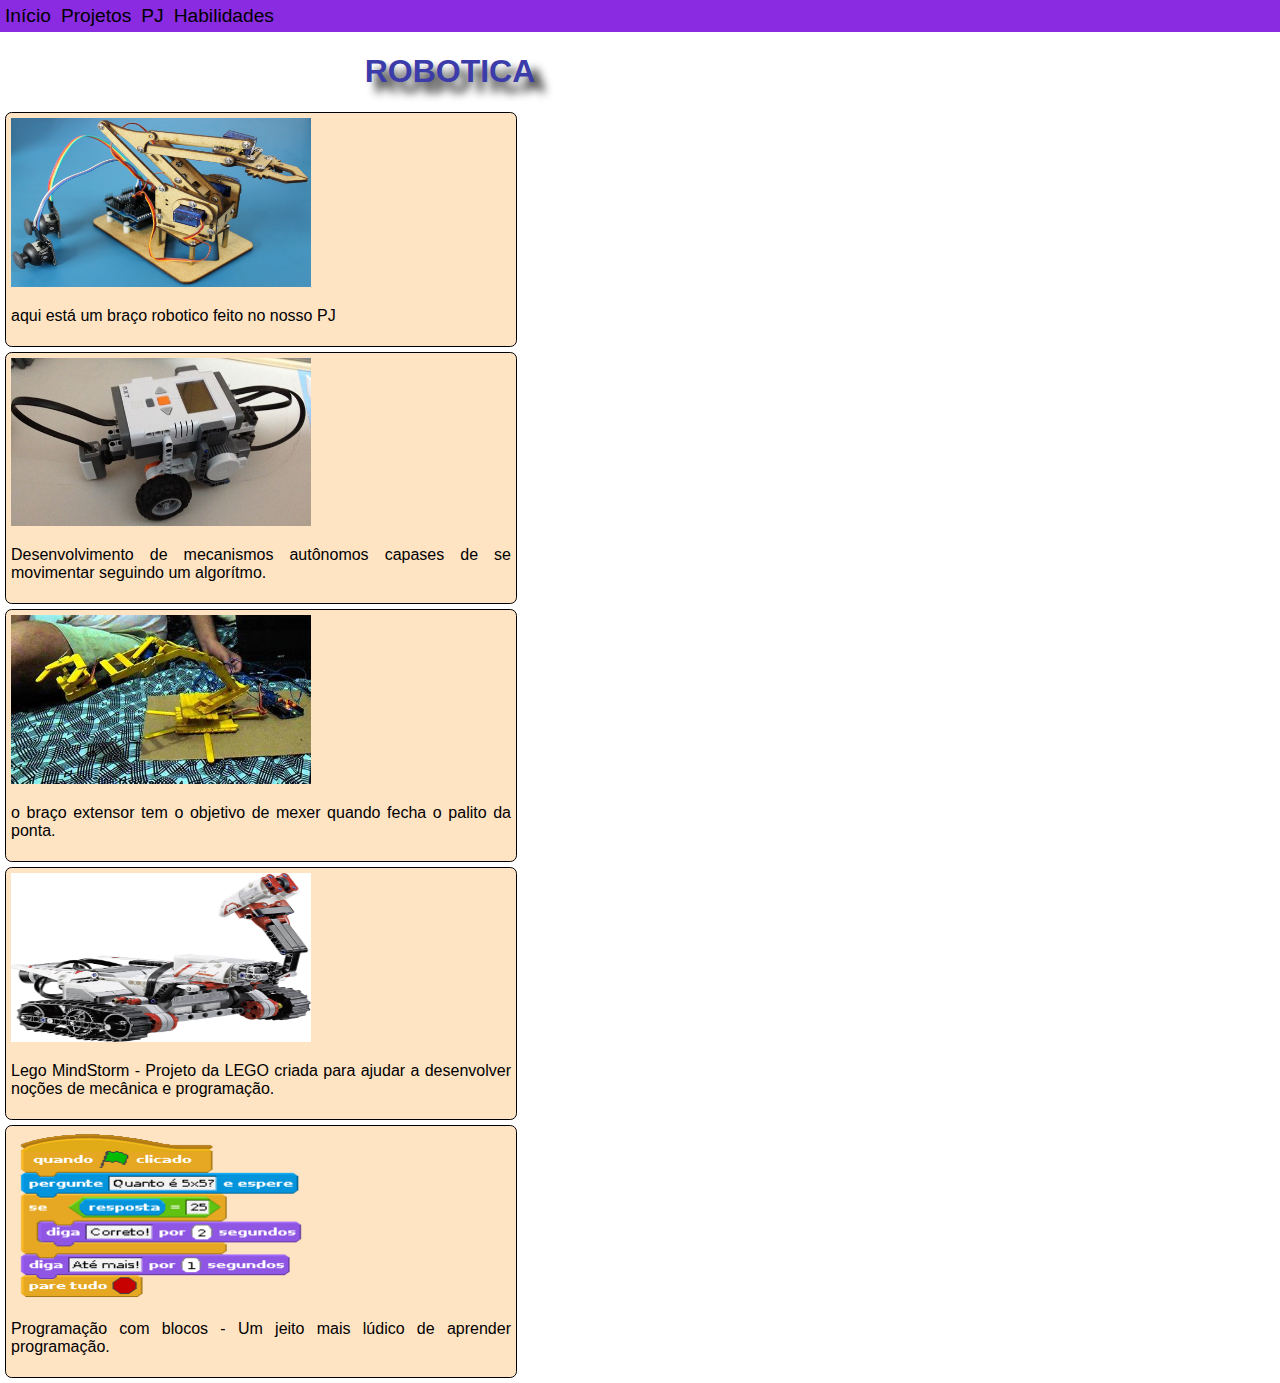
<file: PJ.html>
<!DOCTYPE html>
<html lang="pt-pt">
<head>
    <meta charset="UTF-8">
    <meta name="viewport" content="width=device-width, initial-scale=1.0">
    <title>PJ - Yasmin T </title>
    <link rel="stylesheet" href="menu.css">
    <link rel="shortcut icon" href="favicon.png" type="image/x-icon">
    <link rel="stylesheet" href="form.css">
    <link rel="stylesheet" href="textos.css">
    <link rel="stylesheet" href="imagens.css">
    <link rel="stylesheet" href="robo seguidor de linha.jpeg">
    <link rel="stylesheet" href="braço extensor de palito.jpeg">
    <link rel="stylesheet" href="image.jpg">
</head>
<body>
    <div id="conteudo">
        <div id="nav">
            <nav>
                <a href="index.html"><div class="menu">Início</div></a>
                <a href="Projetos.html"><div class="menu">Projetos</div></a>
                <a href="PJ.html"><div class="menu">PJ</div></a>
                <a href="habilidades.html"><div class="menu">Habilidades</div></a>
            </nav>
        </div>
        <h1>Robotica</h1>
        <div class="form">
            <img src="braço robotico.jpg" alt="Braço robotico">
            <p>
                aqui está um braço robotico feito no nosso PJ
            </p>
        </div>
        <div class="form">
            <img src="robo seguidor de linha.jpeg" alt="Imagem sobre robótica">
            <p>
                Desenvolvimento de mecanismos autônomos capases de se 
                movimentar seguindo um algorítmo.
            </p>
        </div>
        <div class="form">
            <img src="braço extensor de palito.jpeg" alt="Arduino">
            <p>
                o braço extensor tem o objetivo de mexer quando fecha o palito da ponta.
            </p>
        </div>
        <div class="form">
            <img src="image.jpg" alt="Lego Mindstorm">
            <p>
                Lego MindStorm - Projeto da LEGO criada para ajudar a desenvolver noções 
                de mecânica e programação.
            </p>
        </div>
        <div class="form">
            <img src="If.png" alt="Promação em pseudo código">
            <p>
                Programação com blocos - Um jeito mais lúdico de aprender programação.
            </p>
        </div>
    </div>
</body>
</html>
</file>
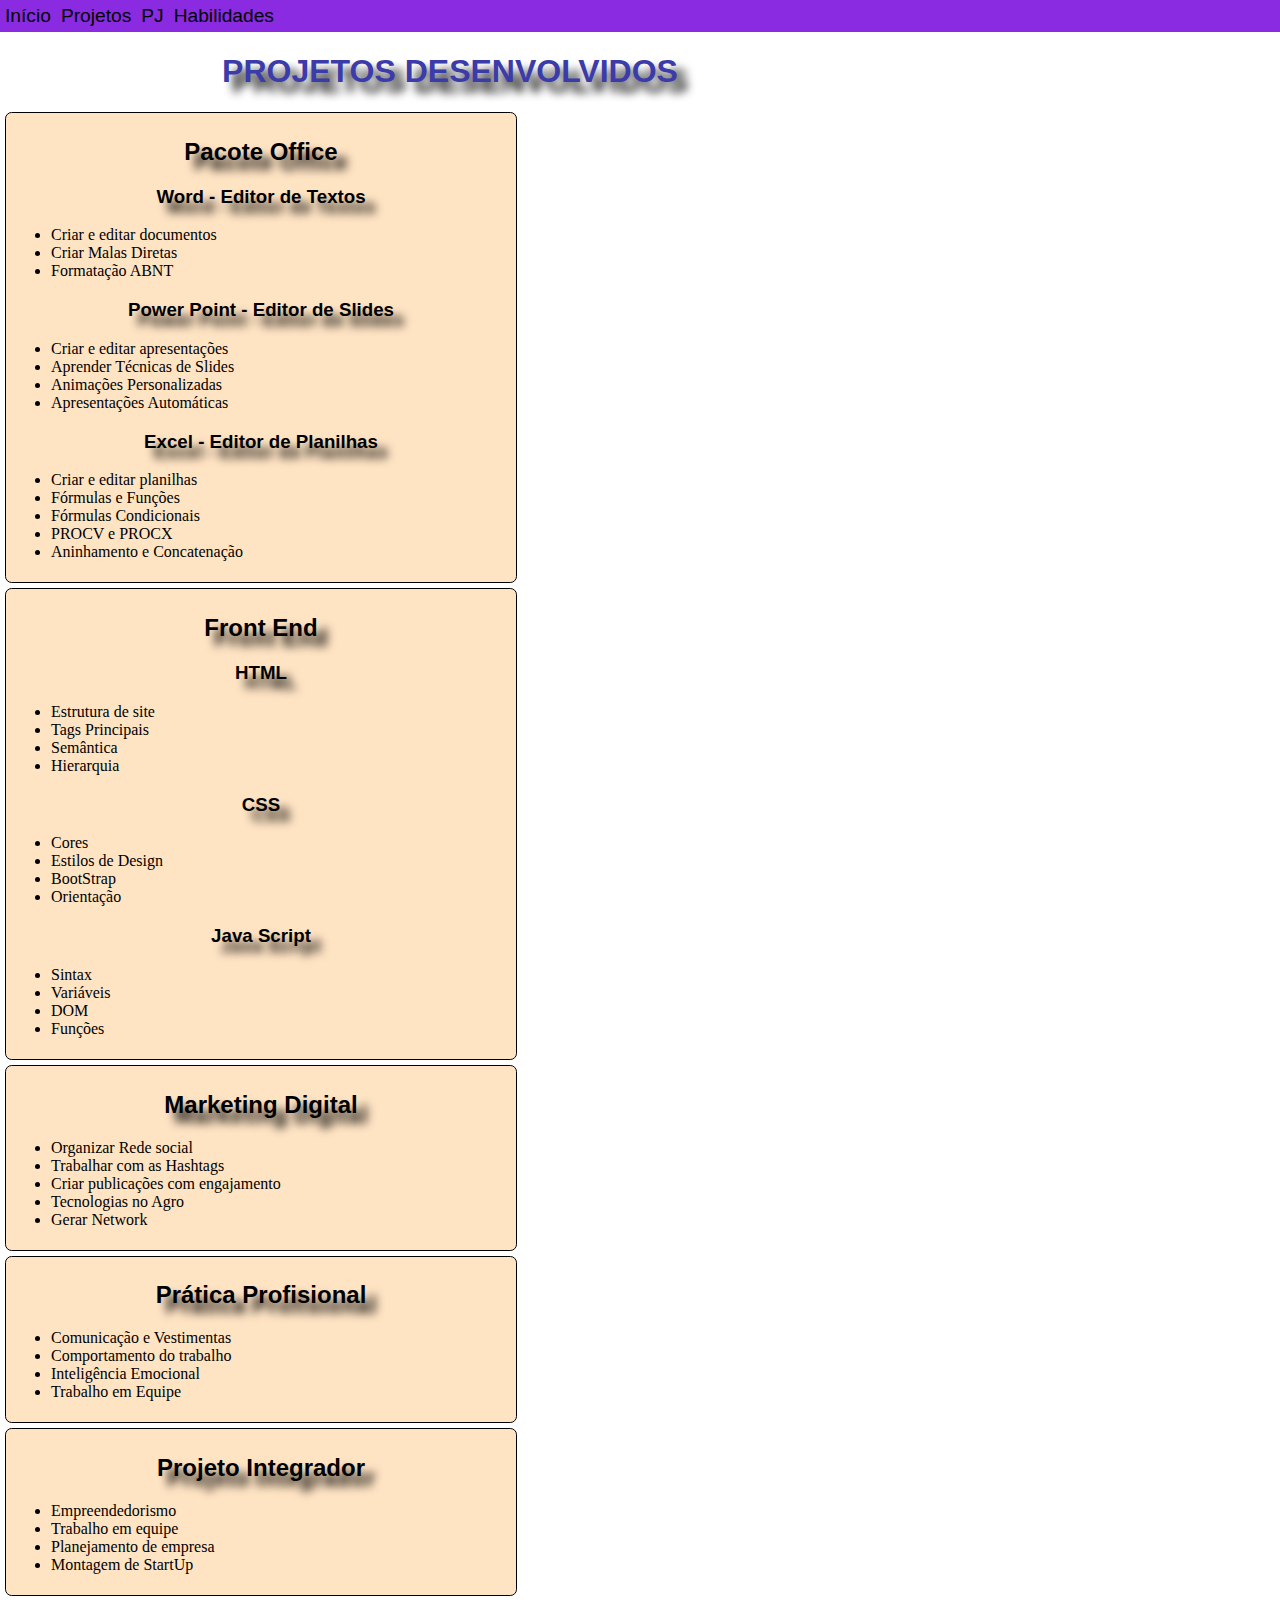
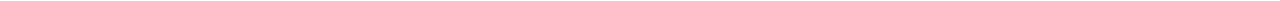
<file: Projetos.html>
<!DOCTYPE html>
<html lang="pt-br">
<head>
    <meta charset="UTF-8">
    <meta name="viewport" content="width=device-width, initial-scale=1.0">
    <title>Projetos - Yasmin T</title>
    <link rel="stylesheet" href="menu.css">
    <link rel="shortcut icon" href="favicon.png" type="image/x-icon">
    <link rel="stylesheet" href="form.css">
    <link rel="stylesheet" href="textos.css">
</head>
<body>
    <div id="conteudo">
        <div id="nav">
            <nav>
                <a href="index.html"><div class="menu">Início</div></a>
                <a href="Projetos.html"><div class="menu">Projetos</div></a>
                <a href="PJ.html"><div class="menu">PJ</div></a>
                <a href="habilidades.html"><div class="menu">Habilidades</div></a>
            </nav>
        </div>
        <h1>Projetos Desenvolvidos</h1>
        <div class="form">
            <h2>Pacote Office</h2>
            <h3>Word - Editor de Textos</h3>
            <ul>
                <li>Criar e editar documentos</li>
                <li>Criar Malas Diretas</li>
                <li>Formatação ABNT</li>
            </ul>
            <h3>Power Point - Editor de Slides</h3>
            <ul>
                <li>Criar e editar apresentações</li>
                <li>Aprender Técnicas de Slides</li>
                <li>Animações Personalizadas</li>
                <li>Apresentações Automáticas</li>
            </ul>
            <h3>Excel - Editor de Planilhas</h3>
            <ul>
                <li>Criar e editar planilhas</li>
                <li>Fórmulas e Funções</li>
                <li>Fórmulas Condicionais</li>
                <li>PROCV e PROCX</li>
                <li>Aninhamento e Concatenação</li>
            </ul>
        </div>
        <div class="form">
            <h2>Front End</h2>
            <h3>HTML</h3>
            <ul>
                <li>Estrutura de site</li>
                <li>Tags Principais</li>
                <li>Semântica</li>
                <li>Hierarquia</li>
            </ul>
            <h3>CSS</h3>
            <ul>
                <li>Cores</li>
                <li>Estilos de Design</li>
                <li>BootStrap</li>
                <li>Orientação</li>
            </ul>
            <h3>Java Script</h3>
            <ul>
                <li>Sintax</li>
                <li>Variáveis</li>
                <li>DOM</li>
                <li>Funções</li>
            </ul>
        </div>
        <div class="form">
            <h2>Marketing Digital</h2>
            <ul>
                <li>Organizar Rede social</li>
                <li>Trabalhar com as Hashtags</li>
                <li>Criar publicações com engajamento</li>
                <li>Tecnologias no Agro</li>
                <li>Gerar Network</li>
            </ul>
        </div>
        <div class="form">
            <h2>Prática Profisional</h2>
            <ul>
                <li>Comunicação e Vestimentas</li>
                <li>Comportamento do trabalho</li>
                <li>Inteligência Emocional</li>
                <li>Trabalho em Equipe</li>
            </ul>
        </div>
        <div class="form">
            <h2>Projeto Integrador</h2>
            <ul>
                <li>Empreendedorismo</li>
                <li>Trabalho em equipe</li>
                <li>Planejamento de empresa</li>
                <li>Montagem de StartUp</li>
            </ul>
        </div>
    </div>
</body>
</html>
</file>
<file: menu.css>
body{
    margin: 0;
    padding: 0; 
}
nav{
    width: 100%;
    display: inline-flex;
    background-color: blueviolet;
}
.menu {
    display: inline-flex;
    text-decoration: none;
    padding: 5px;
    color:black;
    font-family: Verdana, Geneva, Tahoma, sans-serif;
    font-size: 1.2rem;
}
.menu:hover{
    background-color: aquamarine;
    transition: 0.5s;
    border-radius: 10pt;
}
</file>
<file: form.css>
.form{
    border: 1px solid black;
    border-radius: 5pt;
    background-color: bisque;
    margin: 5px;
    padding: 5px;
    max-width: 500px;
    flex: 1 1 200px;
    transition: 1s;
}
.flex{
    display: flex;
    flex-wrap: wrap;
}
.form:hover{
    background-color:aqua;
    flex: 1 1 300px;
    transform: 1s; 
}
</file>
<file: textos.css>
h1, h2 , h3 , p{
    font-family: Verdana, Geneva, Tahoma, sans-serif;
}
h1{
    text-transform: uppercase;
    text-align: center;
    width: 100vh;
    font: 2.2rem;
    color: rgb(59, 59, 170);
    text-shadow: 10px 10px 10px black;
}
h2, h3{
    text-align: center;
    width: 100%;
    text-shadow: 10px 10px 10px black;
}
p{text-align: justify;}
a{text-decoration: none;color: black;}
#zap:hover, #insta:hover, #git:hover, #mail:hover{
    border-radius: 20pt;
    margin: 10px;
    padding: 10px;
    transition: 1s;
}
#zap:hover{background-image: linear-gradient(to right, green, lime);}
#insta:hover{background-image: linear-gradient(45deg, purple, orange);}
#git:hover{background-color: aqua;}
#eu{
    width: 200px;
}
</file>
<file: imagens.css>
img{
    width: 300px;
    aspect-ratio: 16/9;/*4/3 */
    transition: 1s;
}
img:hover{
    width: 500px;
    transition: 1s;
}
</file>
